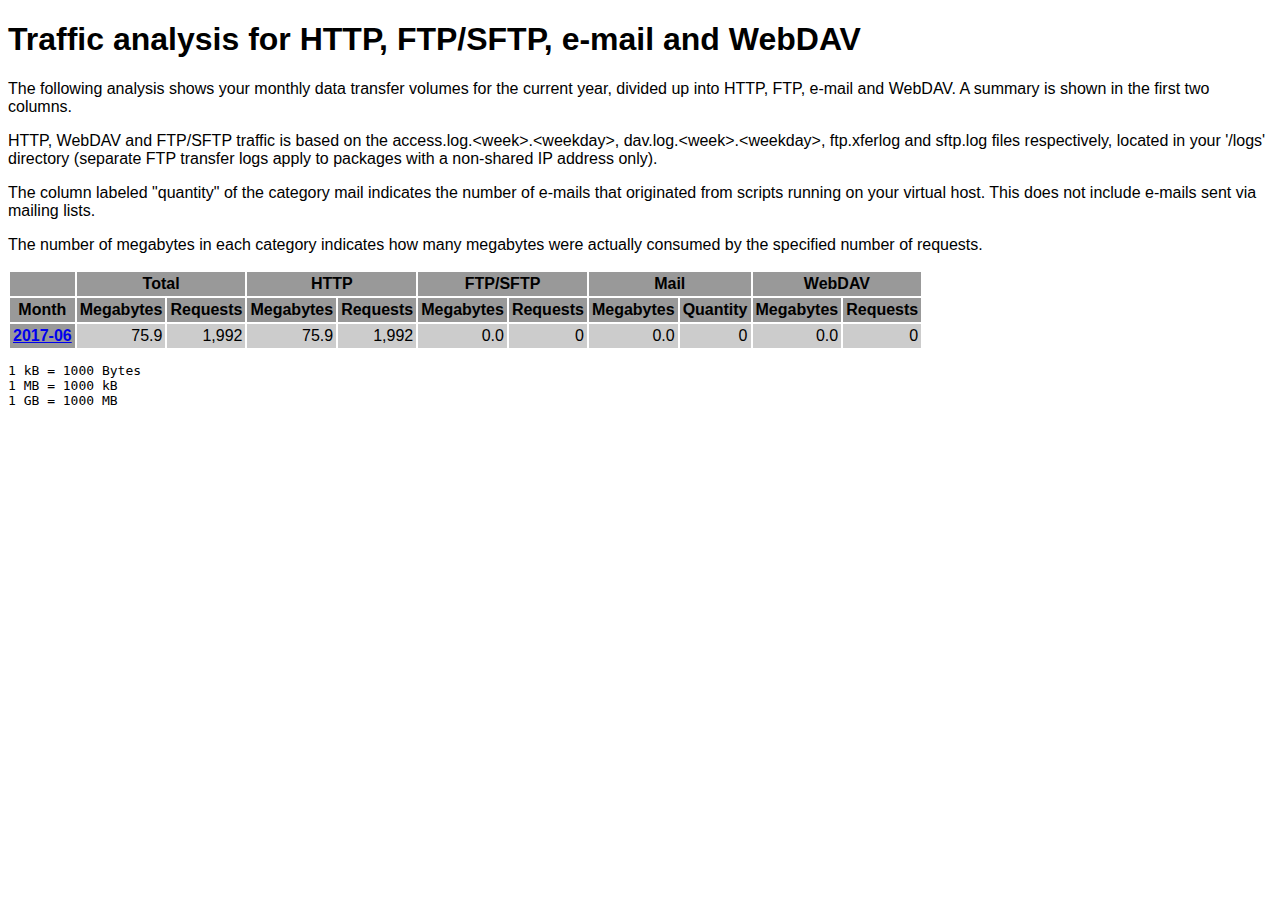
<file: logs/traffic.html/index.html>
<!DOCTYPE HTML PUBLIC "-//W3C//DTD HTML 4.01 Transitional//EN" "http://www.w3.org/TR/html4/loose.dtd">

<html>
<head>
<meta http-equiv="Content-Type" content="text/html; charset=utf-8">
<title>traffic.html</title>
<style type="text/css">
<!--
  em,h1,h2,h3,h4,h5,h6,form,input,br,hr,p,td,th,li,ul {
  font-family:Verdana,Arial,Helvetica,sans-serif; }

  td {color:#000000; background-color:#cccccc;}

  th {color:#000000; background-color:#999999;}
-->
</style>
</head>

<body bgcolor="#FFFFFF">


<!-- HEADER -->
<h1>Traffic analysis for HTTP, FTP/SFTP, e-mail and WebDAV</h1>
<p>
The following analysis shows your monthly data transfer volumes for
the current year, divided up into HTTP, FTP, e-mail and WebDAV.
A summary is shown in the first two columns.
</p>

<p>
HTTP, WebDAV and FTP/SFTP traffic is based on the access.log.&lt;week&gt;.&lt;weekday&gt;,
dav.log.&lt;week&gt;.&lt;weekday&gt;, ftp.xferlog and sftp.log files
respectively, located in your '/logs' directory (separate FTP transfer logs
apply to packages with a non-shared IP address only).
</p>

<p>
The column labeled "quantity" of the category mail indicates the number
of e-mails that originated from scripts running on your virtual host.
This does not include e-mails sent via mailing lists.
</p>

<p>
The number of megabytes in each category indicates how many megabytes
were actually consumed by the specified number of requests.
</p>

<table border="0" cellspacing="2" cellpadding="3">
<thead>
<tr>
<th></th>
<th colspan="2">Total</th>
<th colspan="2">HTTP</th>
<th colspan="2">FTP/SFTP</th>
<th colspan="2">Mail</th>
<th colspan="2">WebDAV</th>
</tr>
</thead>
<tbody>
<tr>
<th>Month</th>
<th>Megabytes</th><th>Requests</th>
<th>Megabytes</th><th>Requests</th>
<th>Megabytes</th><th>Requests</th>
<th>Megabytes</th><th>Quantity</th>
<th>Megabytes</th><th>Requests</th>
</tr>
<tr><th><a href="06.html">2017-06</a></th>
<td align="right">75.9</td><td align="right" style="border-left:0px;">1,992</td>
<td align="right">75.9</td><td align="right" style="border-left:0px;">1,992</td>
<td align="right">0.0</td><td align="right" style="border-left:0px;">0</td>
<td align="right">0.0</td><td align="right" style="border-left:0px;">0</td>
<td align="right">0.0</td><td align="right" style="border-left:0px;">0</td>
</tr>
<!-- 2017-06 75.869 1992 75.869 1992 0.000 0 0.000 0 0.000 0 -->
</tbody>
</table>

<!-- FOOTER -->
<pre>
1 kB = 1000 Bytes
1 MB = 1000 kB
1 GB = 1000 MB
</pre>


</body>
</html>
</file>
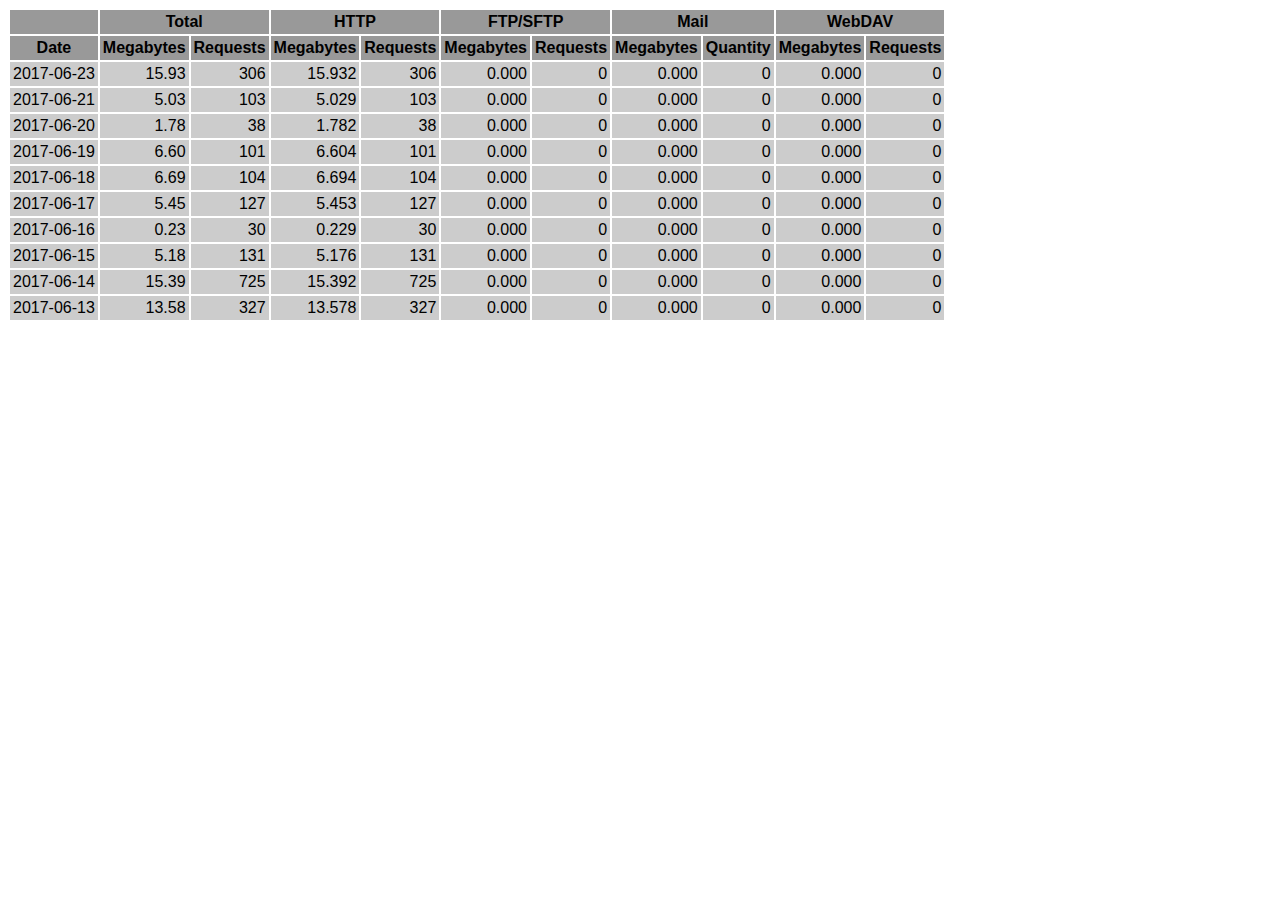
<file: logs/traffic.html/06.html>
<!DOCTYPE HTML PUBLIC "-//W3C//DTD HTML 4.01 Transitional//EN" "http://www.w3.org/TR/html4/loose.dtd">

<html>
<head>
<meta http-equiv="Content-Type" content="text/html; charset=utf-8">
<title>traffic.html</title>
<style type="text/css">
<!--
  em,h1,h2,h3,h4,h5,h6,form,input,br,hr,p,td,th,li,ul {
  font-family:Verdana,Arial,Helvetica,sans-serif; }

  td {color:#000000; background-color:#cccccc;}

  th {color:#000000; background-color:#999999;}
-->
</style>
</head>

<body bgcolor="#FFFFFF">

<table border="0" cellspacing="2" cellpadding="3">
<thead>
<tr>
<th></th>
<th colspan="2">Total</th>
<th colspan="2">HTTP</th>
<th colspan="2">FTP/SFTP</th>
<th colspan="2">Mail</th>
<th colspan="2">WebDAV</th>
</tr>
</thead>
<tbody>
<tr>
<th align="center">Date</th>
<th>Megabytes</th><th>Requests</th>
<th>Megabytes</th><th>Requests</th>
<th>Megabytes</th><th>Requests</th>
<th>Megabytes</th><th>Quantity</th>
<th>Megabytes</th><th>Requests</th>
</tr>
<tr>
<td>2017-06-23</td>
<td align="right">15.93</td><td align="right">306</td>
<td align=right>15.932</td><td align=right>306</td>
<td align=right>0.000</td><td align=right>0</td>
<td align=right>0.000</td><td align=right>0</td>
<td align=right>0.000</td><td align=right>0</td>
</tr>
<!-- 2017-06-23 15.932 306 15.932 306 0.000 0 0.000 0 0.000 0 -->
<tr>
<td>2017-06-21</td>
<td align="right">5.03</td><td align="right">103</td>
<td align=right>5.029</td><td align=right>103</td>
<td align=right>0.000</td><td align=right>0</td>
<td align=right>0.000</td><td align=right>0</td>
<td align=right>0.000</td><td align=right>0</td>
</tr>
<!-- 2017-06-21 5.029 103 5.029 103 0.000 0 0.000 0 0.000 0 -->
<tr>
<td>2017-06-20</td>
<td align="right">1.78</td><td align="right">38</td>
<td align=right>1.782</td><td align=right>38</td>
<td align=right>0.000</td><td align=right>0</td>
<td align=right>0.000</td><td align=right>0</td>
<td align=right>0.000</td><td align=right>0</td>
</tr>
<!-- 2017-06-20 1.782 38 1.782 38 0.000 0 0.000 0 0.000 0 -->
<tr>
<td>2017-06-19</td>
<td align="right">6.60</td><td align="right">101</td>
<td align=right>6.604</td><td align=right>101</td>
<td align=right>0.000</td><td align=right>0</td>
<td align=right>0.000</td><td align=right>0</td>
<td align=right>0.000</td><td align=right>0</td>
</tr>
<!-- 2017-06-19 6.604 101 6.604 101 0.000 0 0.000 0 0.000 0 -->
<tr>
<td>2017-06-18</td>
<td align="right">6.69</td><td align="right">104</td>
<td align=right>6.694</td><td align=right>104</td>
<td align=right>0.000</td><td align=right>0</td>
<td align=right>0.000</td><td align=right>0</td>
<td align=right>0.000</td><td align=right>0</td>
</tr>
<!-- 2017-06-18 6.694 104 6.694 104 0.000 0 0.000 0 0.000 0 -->
<tr>
<td>2017-06-17</td>
<td align="right">5.45</td><td align="right">127</td>
<td align=right>5.453</td><td align=right>127</td>
<td align=right>0.000</td><td align=right>0</td>
<td align=right>0.000</td><td align=right>0</td>
<td align=right>0.000</td><td align=right>0</td>
</tr>
<!-- 2017-06-17 5.453 127 5.453 127 0.000 0 0.000 0 0.000 0 -->
<tr>
<td>2017-06-16</td>
<td align="right">0.23</td><td align="right">30</td>
<td align=right>0.229</td><td align=right>30</td>
<td align=right>0.000</td><td align=right>0</td>
<td align=right>0.000</td><td align=right>0</td>
<td align=right>0.000</td><td align=right>0</td>
</tr>
<!-- 2017-06-16 0.229 30 0.229 30 0.000 0 0.000 0 0.000 0 -->
<tr>
<td>2017-06-15</td>
<td align="right">5.18</td><td align="right">131</td>
<td align=right>5.176</td><td align=right>131</td>
<td align=right>0.000</td><td align=right>0</td>
<td align=right>0.000</td><td align=right>0</td>
<td align=right>0.000</td><td align=right>0</td>
</tr>
<!-- 2017-06-15 5.176 131 5.176 131 0.000 0 0.000 0 0.000 0 -->
<tr>
<td>2017-06-14</td>
<td align="right">15.39</td><td align="right">725</td>
<td align=right>15.392</td><td align=right>725</td>
<td align=right>0.000</td><td align=right>0</td>
<td align=right>0.000</td><td align=right>0</td>
<td align=right>0.000</td><td align=right>0</td>
</tr>
<!-- 2017-06-14 15.392 725 15.392 725 0.000 0 0.000 0 0.000 0 -->
<tr>
<td>2017-06-13</td>
<td align="right">13.58</td><td align="right">327</td>
<td align=right>13.578</td><td align=right>327</td>
<td align=right>0.000</td><td align=right>0</td>
<td align=right>0.000</td><td align=right>0</td>
<td align=right>0.000</td><td align=right>0</td>
</tr>
<!-- 2017-06-13 13.578 327 13.578 327 0.000 0 0.000 0 0.000 0 -->
</tbody>
</table>

</body>
</html>
</file>
